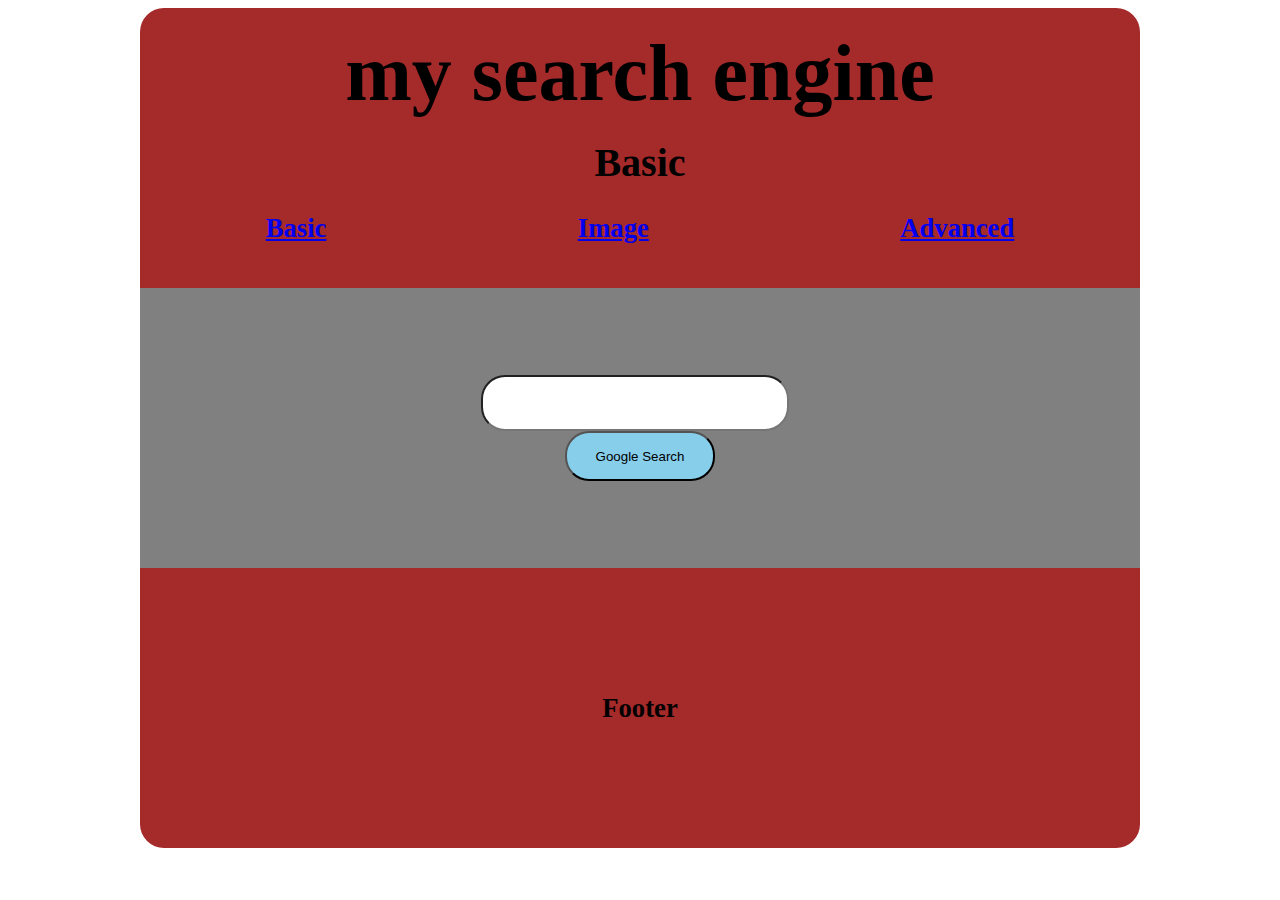
<file: index.html>
<!DOCTYPE html>
<html lang="en">
    <head>
        <title>Search</title>
        <link rel="stylesheet" href="style1.css">
    </head>
    <body>

        <div id="one">
            <h1>my search engine</h1>
            <h2>Basic</h2>
            <div class="navbar">
                <div class="navitem"><a href="index.html">Basic</a></div>
                <div class="navitem"><a href="image.html">Image</a></div>
                <div class="navitem"><a href="advanced.html">Advanced</a></div>
            </div>
        </div>

        <div id="two">
            <form action="https://google.com/search">
                <input id="inT" type="text" name="q">
                <input id="inS" type="submit" value="Google Search">
            </form>    
        </div>
        
        <div id="three">
            <h2>Footer</h2>        
        </div>

    </body>
</html>
</file>
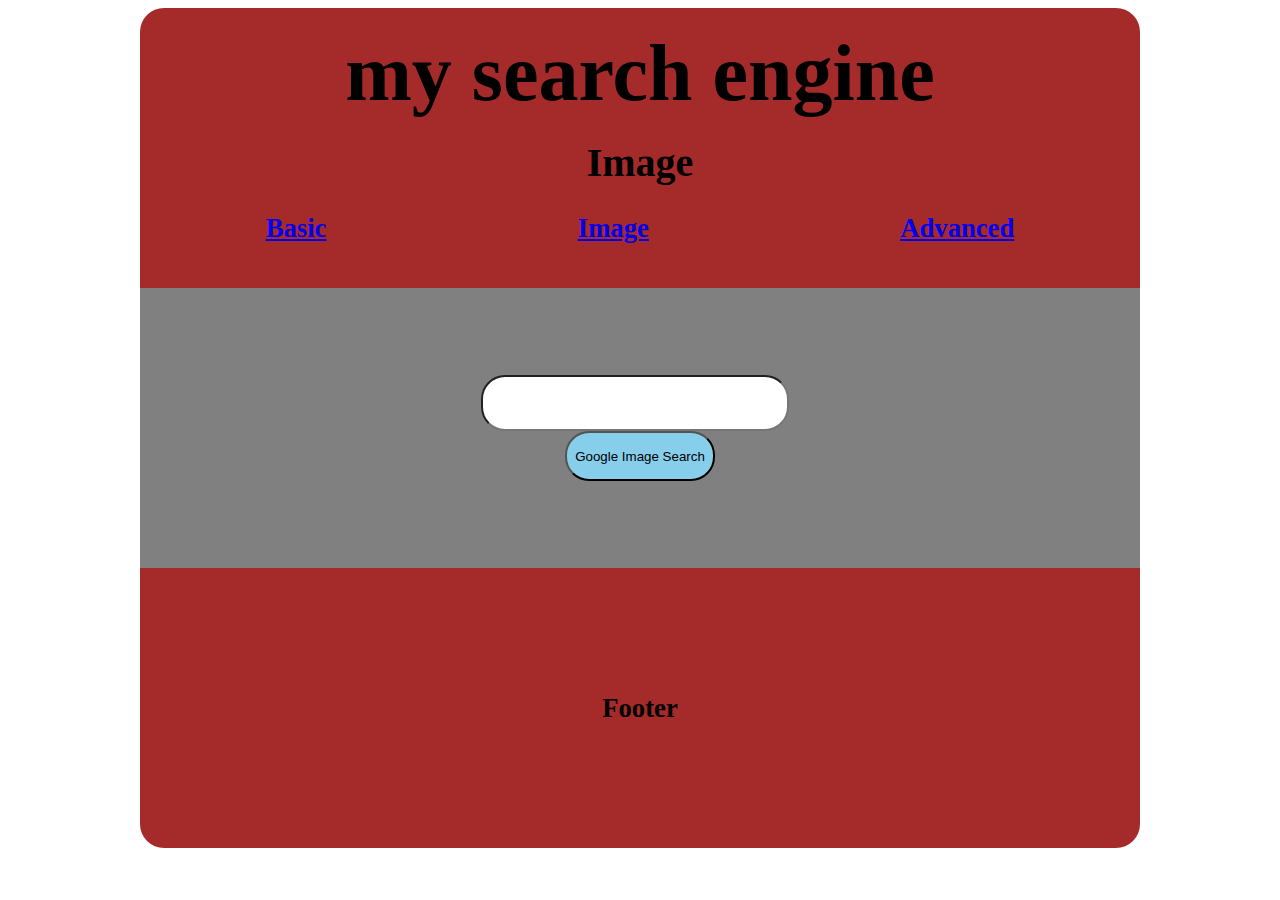
<file: image.html>
<!DOCTYPE html>
<html lang="en">
    <head>
        <title>Search</title>
        <link rel="stylesheet" href="style1.css">
    </head>
    <body>

        <div id="one">
            <h1>my search engine</h1>
            <h2>Image</h2>
            <div class="navbar">
                <div class="navitem"><a href="index.html">Basic</a></div>
                <div class="navitem"><a href="image.html">Image</a></div>
                <div class="navitem"><a href="advanced.html">Advanced</a></div>
            </div>
        </div>

        <div id="two">
            <form action="https://images.google.com/images">
                <input id="inT" type="text" name="q">
                <input id="inS" type="submit" value="Google Image Search">
            </form>    
        </div>
                
        <div id="three">
        
            <h2>Footer</h2>
        
        </div>

    </body>
</html>
</file>
<file: style1.css>
#two {
    background-color: gray;
    display: flex;
    justify-content: center;
    align-items: center;
}
#one a {
    font-size: 20pt;
}

input {
    width: 300px;
    height: 50px;
    border-radius: 24px;
}
form {
    display: flex;
    flex-direction: column;
}
form > div > text {
    font-size: 20pt;
}
#inS {
    width: 150px;
    background-color: skyblue;
    align-self: center;
}
#inT {
    margin-right: 10px;
}
form > div {
    background-color: gray;
}
#inS:hover {
    background-color: cyan;
}

#inT:hover {
    background-color: gold;
}
#inT:focus{
    background-color: teal;
}
#one {
    border-top-right-radius: 24px;
    border-top-left-radius: 24px;
}

#one > h1 {
    text-align: center;
    font-size: 60pt;
    margin: 20px;
}
#one > h2 {
    text-align: center;
    font-size: 30pt;
    margin: 10px;
}

div {
    background-color: brown;
}
body {
    display: grid;
    grid-template-columns: 1000px ;
    grid-template-rows: 280px 280px 280px;
    justify-content: center;
}

.navbar {
    display: flex;
    justify-content: space-around;
    align-items: center;
    height: 65px;
}
.navitem {
    font-size: large;
    font-weight: bold;
}
#three {
    display: flex;
    justify-content: center;
    align-items: center;
    border-bottom-right-radius: 24px;
    border-bottom-left-radius: 24px;
}
#three > h2{
    font-size: 20pt;
}
</file>
